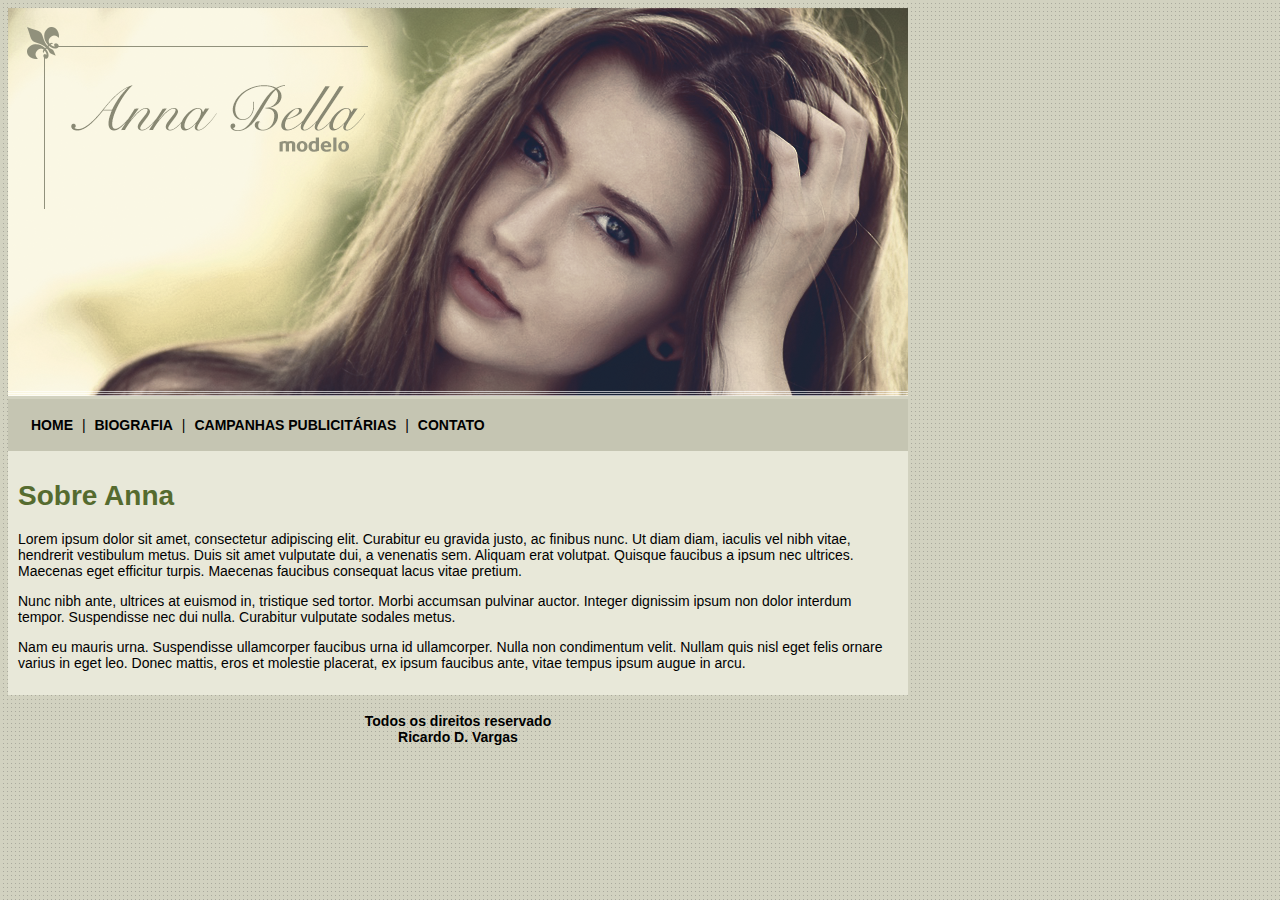
<file: index.html>
<!DOCTYPE html>
<html lang="pt-br">
<head>
    <meta charset="UTF-8">
    <meta name="viewport" content="width=device-width, initial-scale=1.0">
    <title>Anna Bella</title>
    <link rel="stylesheet" type="text/css" href="style.css">
</head>
<body>
    <div id="principal">
        <img src="Arquivos Anna Bella/capa.png" alt="Capa Anna Bella Modelo">
        <div id="menu">
        <a href="index.html" rel="noopener">HOME</a> |
        <a href="biografia.html" rel="noopener">BIOGRAFIA</a> |
        <a href="campanhas-publicitarias.html" rel="noopener">CAMPANHAS PUBLICITÁRIAS</a> |
        <a href="contato.html" rel="noopener">CONTATO</a>
        </div>
        <div id="conteudo">
            <h1>Sobre Anna</h1>
            <p>Lorem ipsum dolor sit amet, consectetur adipiscing elit. Curabitur eu gravida justo, ac finibus nunc. Ut diam diam, iaculis vel nibh vitae, hendrerit vestibulum metus. Duis sit amet vulputate dui, a venenatis sem. Aliquam erat volutpat. Quisque faucibus a ipsum nec ultrices. Maecenas eget efficitur turpis. Maecenas faucibus consequat lacus vitae pretium.</p>
            <p>Nunc nibh ante, ultrices at euismod in, tristique sed tortor. Morbi accumsan pulvinar auctor. Integer dignissim ipsum non dolor interdum tempor. Suspendisse nec dui nulla. Curabitur vulputate sodales metus.</p>
            <p>Nam eu mauris urna. Suspendisse ullamcorper faucibus urna id ullamcorper. Nulla non condimentum velit. Nullam quis nisl eget felis ornare varius in eget leo. Donec mattis, eros et molestie placerat, ex ipsum faucibus ante, vitae tempus ipsum augue in arcu.</p>
        </div>
        <div id="direitos">
            <h4 class="centralizar">Todos os direitos reservado<br>
            Ricardo D. Vargas</h4>
        </div>
    </div>
</body>
</html>
</file>
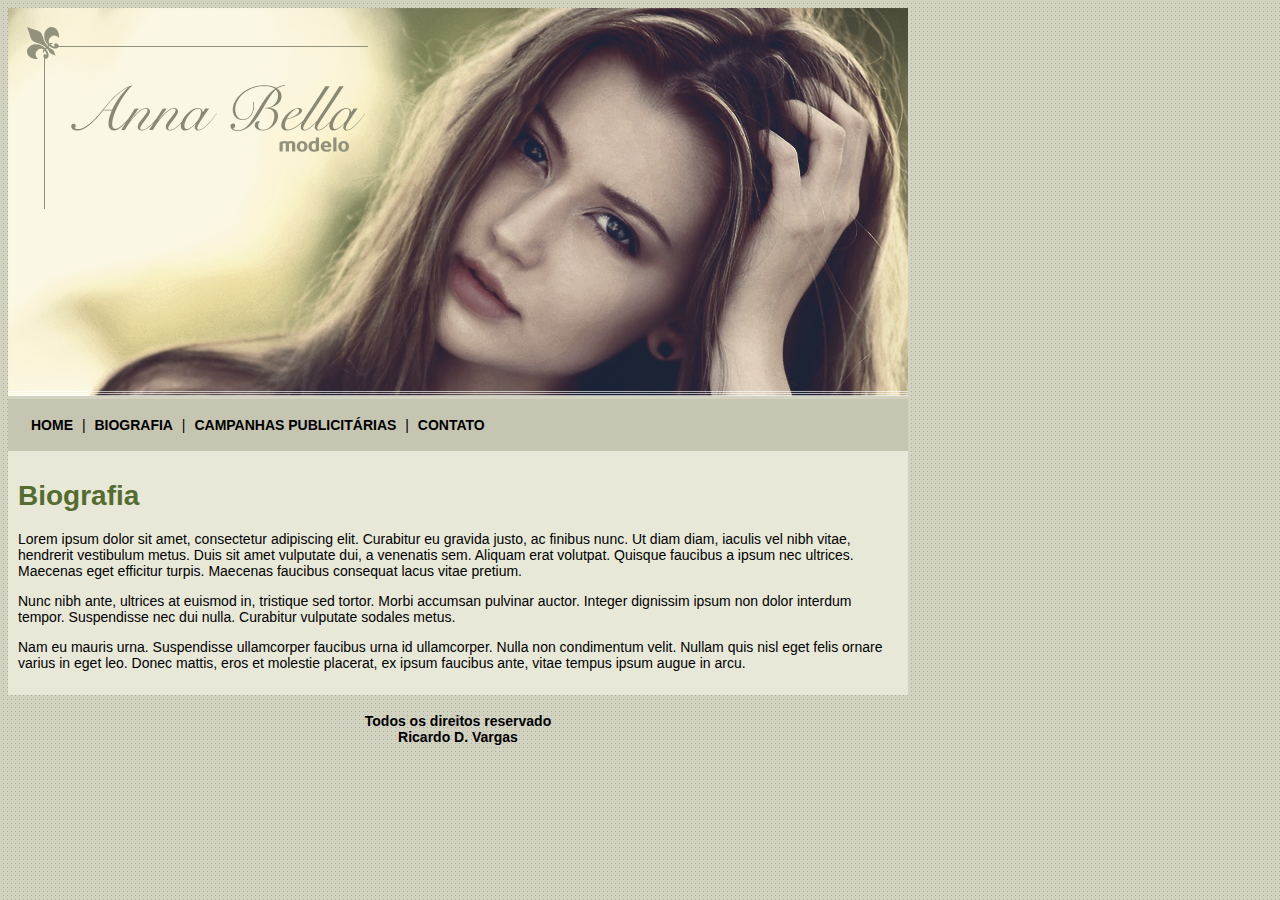
<file: biografia.html>
<!DOCTYPE html>
<html lang="pt-br">
<head>
    <meta charset="UTF-8">
    <meta name="viewport" content="width=device-width, initial-scale=1.0">
    <title>Anna Bella - Biografia</title>
    <link rel="stylesheet" type="text/css" href="style.css">
</head>
<body>
    <div id="principal">
        <img src="Arquivos Anna Bella/capa.png" alt="Capa Anna Bella Modelo">
        <div id="menu">
        <a href="index.html" rel="noopener">HOME</a> |
        <a href="biografia.html" rel="noopener">BIOGRAFIA</a> |
        <a href="campanhas-publicitarias.html" rel="noopener">CAMPANHAS PUBLICITÁRIAS</a> |
        <a href="contato.html" rel="noopener">CONTATO</a>
        </div>
        <div id="conteudo">
            <h1>Biografia</h1>
            <p>Lorem ipsum dolor sit amet, consectetur adipiscing elit. Curabitur eu gravida justo, ac finibus nunc. Ut diam diam, iaculis vel nibh vitae, hendrerit vestibulum metus. Duis sit amet vulputate dui, a venenatis sem. Aliquam erat volutpat. Quisque faucibus a ipsum nec ultrices. Maecenas eget efficitur turpis. Maecenas faucibus consequat lacus vitae pretium.</p>
            <p>Nunc nibh ante, ultrices at euismod in, tristique sed tortor. Morbi accumsan pulvinar auctor. Integer dignissim ipsum non dolor interdum tempor. Suspendisse nec dui nulla. Curabitur vulputate sodales metus.</p>
            <p>Nam eu mauris urna. Suspendisse ullamcorper faucibus urna id ullamcorper. Nulla non condimentum velit. Nullam quis nisl eget felis ornare varius in eget leo. Donec mattis, eros et molestie placerat, ex ipsum faucibus ante, vitae tempus ipsum augue in arcu.</p>
        </div>
        <div id="direitos">
            <h4 class="centralizar">Todos os direitos reservado<br>
            Ricardo D. Vargas</h4>
        </div>
    </div>
</body>
</html>
</file>
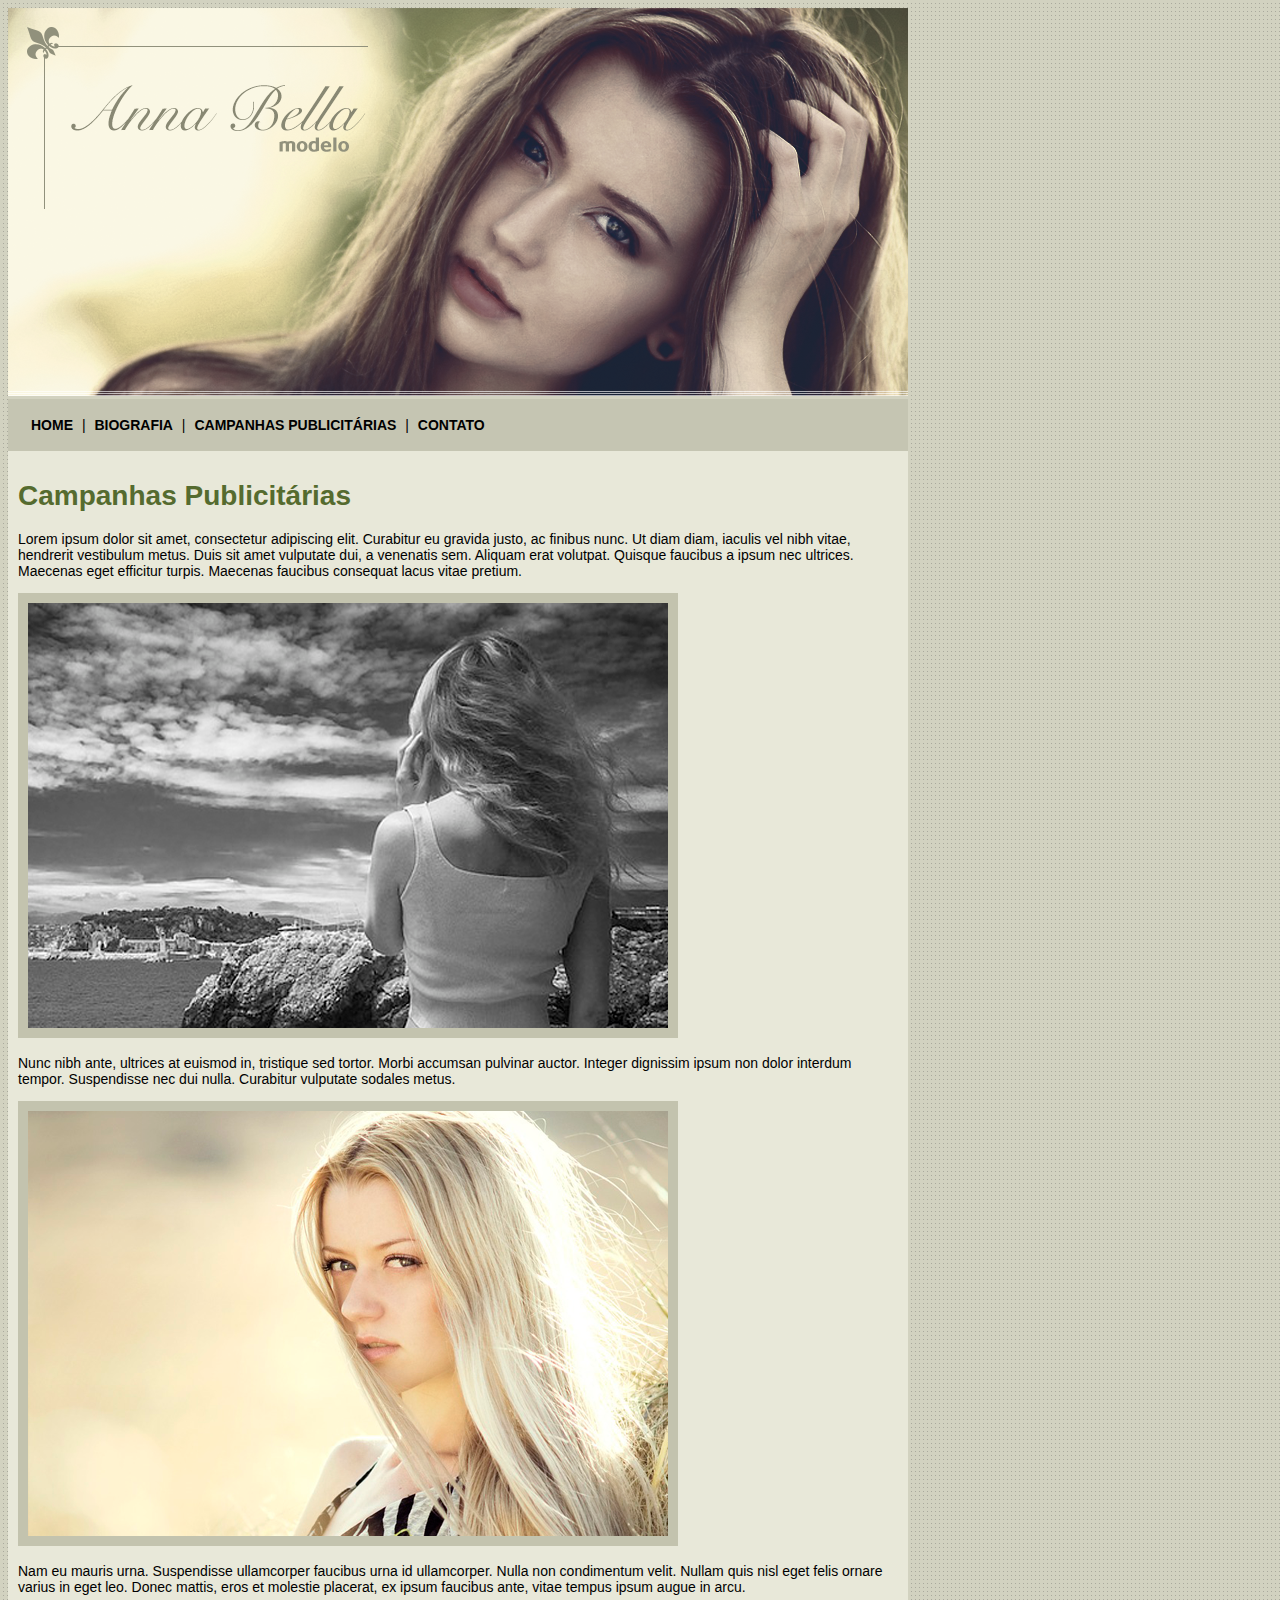
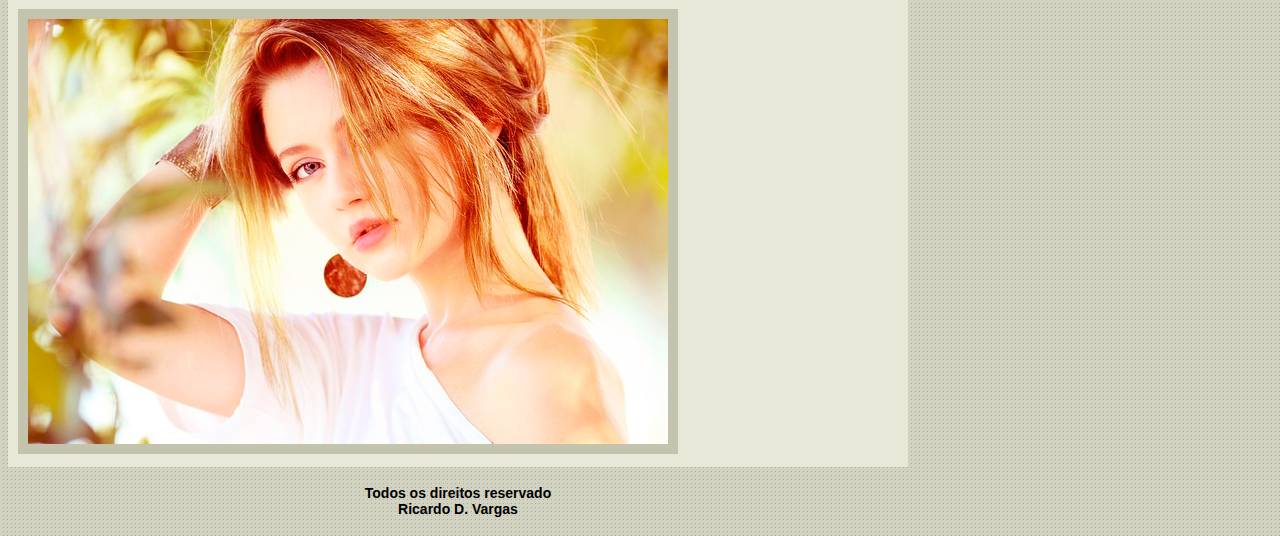
<file: campanhas-publicitarias.html>
<!DOCTYPE html>
<html lang="pt-br">
<head>
    <meta charset="UTF-8">
    <meta name="viewport" content="width=device-width, initial-scale=1.0">
    <title>Anna Bella - Campanhas Publicitárias</title>
    <link rel="stylesheet" type="text/css" href="style.css">
</head>
<body>
    <div id="principal">
        <img src="Arquivos Anna Bella/capa.png" alt="Capa Anna Bella Modelo">
        <div id="menu">
        <a href="index.html" rel="noopener">HOME</a> |
        <a href="biografia.html" rel="noopener">BIOGRAFIA</a> |
        <a href="campanhas-publicitarias.html" rel="noopener">CAMPANHAS PUBLICITÁRIAS</a> |
        <a href="contato.html" rel="noopener">CONTATO</a>
        </div>
        <div id="conteudo">
            <h1>Campanhas Publicitárias</h1>
            <p>Lorem ipsum dolor sit amet, consectetur adipiscing elit. Curabitur eu gravida justo, ac finibus nunc. Ut diam diam, iaculis vel nibh vitae, hendrerit vestibulum metus. Duis sit amet vulputate dui, a venenatis sem. Aliquam erat volutpat. Quisque faucibus a ipsum nec ultrices. Maecenas eget efficitur turpis. Maecenas faucibus consequat lacus vitae pretium.</p>
            <img src="Arquivos Anna Bella/foto1.png" alt="Foto1">
            <p>Nunc nibh ante, ultrices at euismod in, tristique sed tortor. Morbi accumsan pulvinar auctor. Integer dignissim ipsum non dolor interdum tempor. Suspendisse nec dui nulla. Curabitur vulputate sodales metus.</p>
            <img src="Arquivos Anna Bella/foto2.png" alt="Foto2">
            <p>Nam eu mauris urna. Suspendisse ullamcorper faucibus urna id ullamcorper. Nulla non condimentum velit. Nullam quis nisl eget felis ornare varius in eget leo. Donec mattis, eros et molestie placerat, ex ipsum faucibus ante, vitae tempus ipsum augue in arcu.</p>
            <img src="Arquivos Anna Bella/foto3.png" alt="Foto3">
        </div>
        <div id="direitos">
            <h4 class="centralizar">Todos os direitos reservado<br>
            Ricardo D. Vargas</h4>
        </div>
    </div>
</body>
</html>
</file>
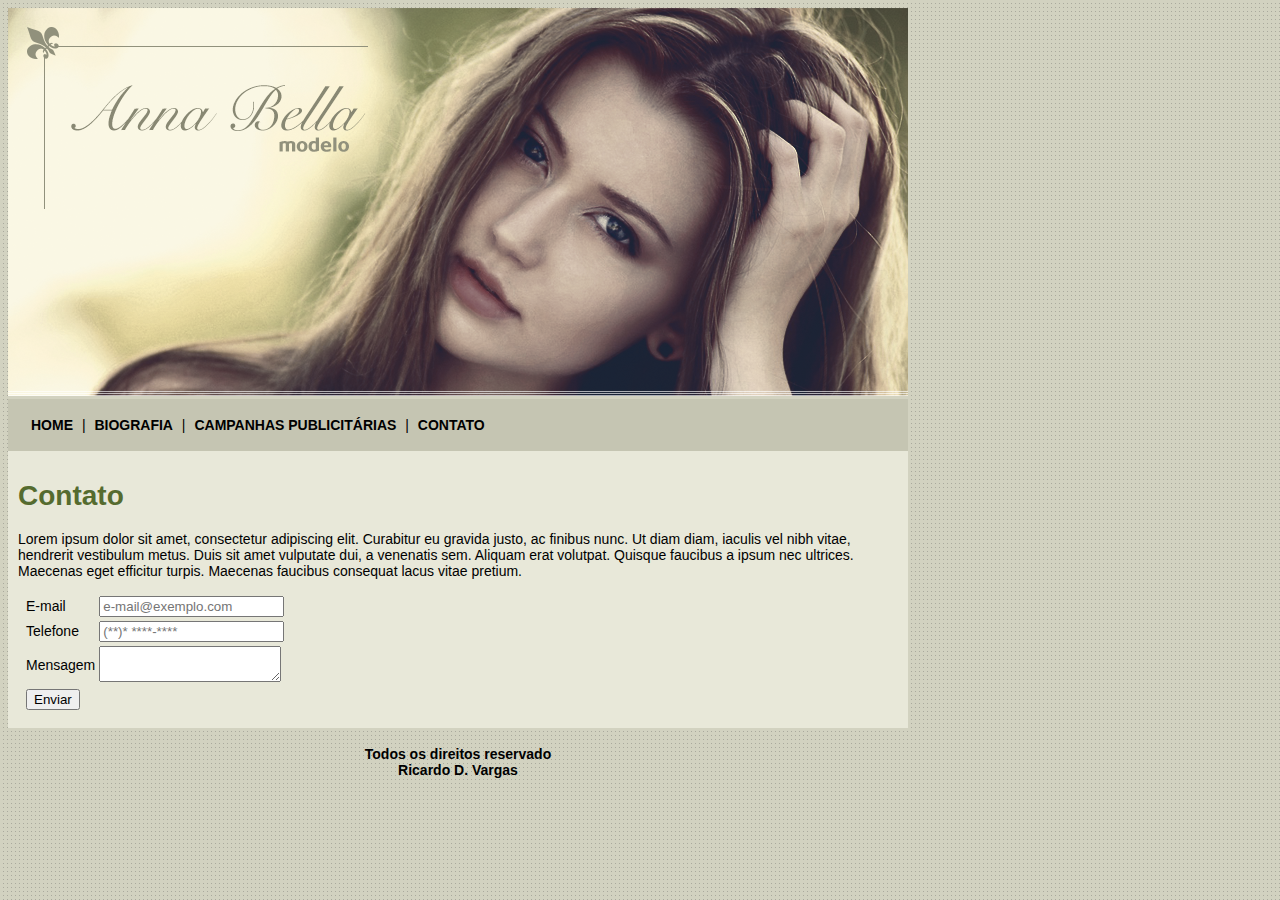
<file: contato.html>
<!DOCTYPE html>
<html lang="pt-br">
<head>
    <meta charset="UTF-8">
    <meta name="viewport" content="width=device-width, initial-scale=1.0">
    <title>Anna Bella</title>
    <link rel="stylesheet" type="text/css" href="style.css">
</head>
<body>
    <div id="principal">
        <img src="Arquivos Anna Bella/capa.png" alt="Capa Anna Bella Modelo">
        <div id="menu">
        <a href="index.html" rel="noopener">HOME</a> |
        <a href="biografia.html" rel="noopener">BIOGRAFIA</a> |
        <a href="campanhas-publicitarias.html" rel="noopener">CAMPANHAS PUBLICITÁRIAS</a> |
        <a href="contato.html" rel="noopener">CONTATO</a>
        </div>
        <div id="conteudo">
            <h1>Contato</h1>
            <p>Lorem ipsum dolor sit amet, consectetur adipiscing elit. Curabitur eu gravida justo, ac finibus nunc. Ut diam diam, iaculis vel nibh vitae, hendrerit vestibulum metus. Duis sit amet vulputate dui, a venenatis sem. Aliquam erat volutpat. Quisque faucibus a ipsum nec ultrices. Maecenas eget efficitur turpis. Maecenas faucibus consequat lacus vitae pretium.</p>
            <table><form action="https://www.linkedin.com/in/ricardo-d-vargas-010151278/" target="_blank" rel="noopener">
                <tr>
                    <td colspan="2">
                        <label for="E-mail">E-mail </label>
                    </td>
                    <td><input type="email" name="e-mail" placeholder="e-mail@exemplo.com">
                    </td>
                </tr>
                <tr>
                    <td colspan="2">
                        <label for="telefone">
                            Telefone
                        </label>
                    </td>
                    <td><input type="text" placeholder="(**)* ****-****"></td>
                </tr>
                <tr>
                    <td colspan="2">
                        <label for="mensagem">
                            Mensagem
                        </label>
                    </td>
                    <td>
                        <textarea name="mensagem">
                        </textarea>
                    </td>
                </tr>
                <tr>
                    <td colspan="2">
                        <input type="submit" value="Enviar">
                    </td>
                    <td></td>
                </tr>
                </form>
            </table>
        </div>
        <div id="direitos">
            <h4 class="centralizar">Todos os direitos reservado<br>
            Ricardo D. Vargas</h4>
        </div>
    </div>
</body>
</html>
</file>
<file: style.css>
body {
    background: #d2d2c1 url(Arquivos\ Anna\ Bella/fundo.png);
    font: 14px Verdana, Geneva, Tahoma, sans-serif;
}
#principal {
    width: 900px;
}
#menu {
    background: #c5c5b2;
    padding: 18px;
    align-items: center;
}
#conteudo {
    background: #e8e8d9;
    padding: 10px;
}
#conteudo > img {
    border: 10px solid #c3c3ae;
}
#conteudo > table {
    margin: 5px;
}
#direitos {
    text-align: center;
}
h1 {
    color: darkolivegreen;
}
a {
    text-decoration: none;
    color: black;
    font-weight: bold;
    padding: 5px;
}
a:hover{
    color: grey;
}
</file>
